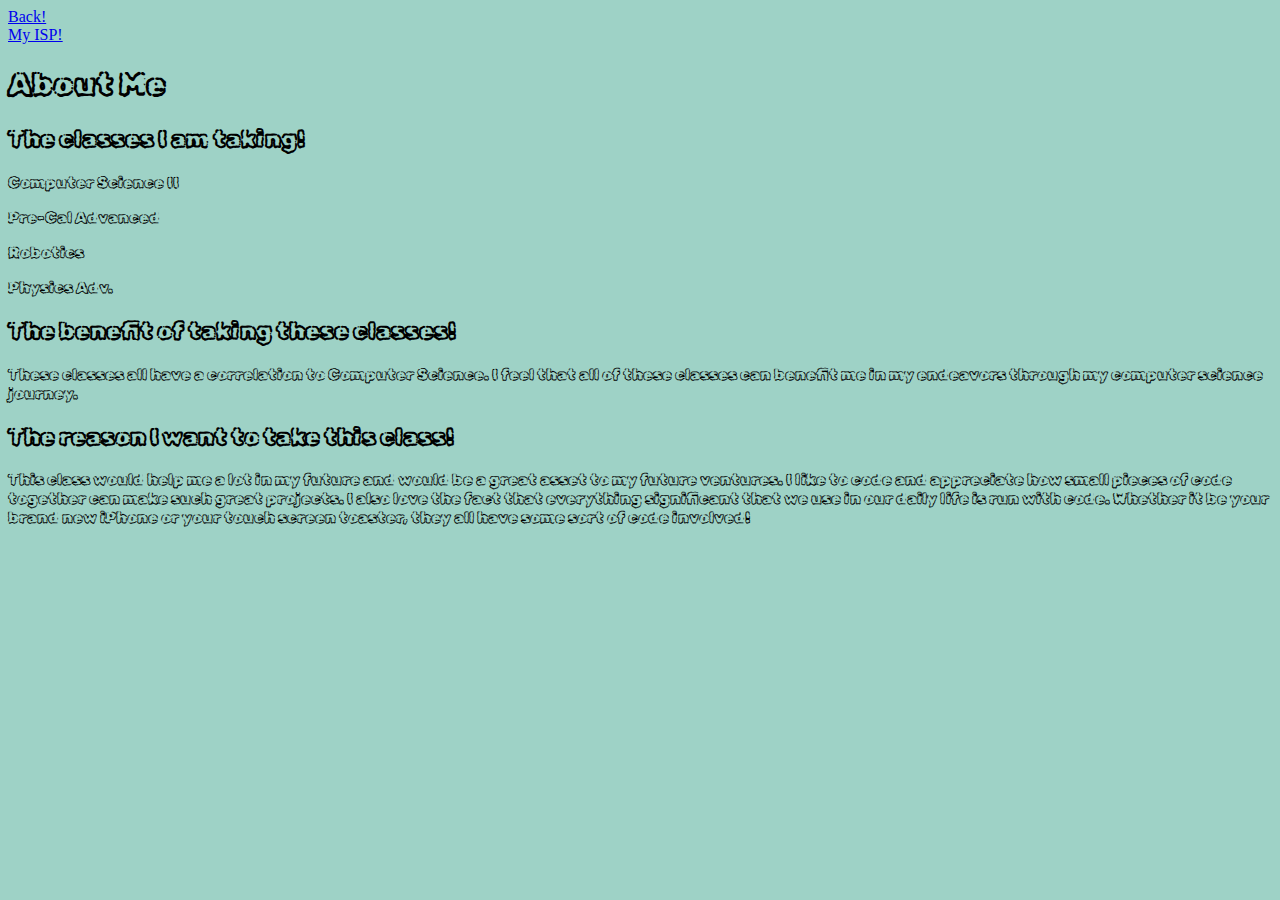
<file: isaac.html>
<html>
  <head>
    <link rel="preconnect" href="https://fonts.googleapis.com">
    <link rel="preconnect" href="https://fonts.gstatic.com" crossorigin>
    <link href="https://fonts.googleapis.com/css2?family=Rubik+Burned&display=swap" rel="stylesheet">
    <link rel="stylesheet" href="style.css"> 
    </head>
  <body>
    <a href= "index.html"> Back!</a>
    <br/>
    <a href= "isp.html"> My ISP!</a>
    <h1 style="font-family: 'Rubik Burned', cursive;">About Me</h1>
    <h2 style="font-family: 'Rubik Burned', cursive;">The classes I am taking!</h2>
    <p style="font-family: 'Rubik Burned', cursive;">Computer Science II<p>
    <p style="font-family: 'Rubik Burned', cursive;">Pre-Cal Advanced<p>
    <p style="font-family: 'Rubik Burned', cursive;">Robotics<p>
    <p style="font-family: 'Rubik Burned', cursive;">Physics Adv.<p>

    <h2 style="font-family: 'Rubik Burned', cursive;">The benefit of taking these classes!</h2>
    <p style="font-family: 'Rubik Burned', cursive;">These classes all have a correlation to Computer Science. I feel that all of these classes can benefit me in my endeavors through my computer science journey.</p>
    <h2 style="font-family: 'Rubik Burned', cursive;">The reason I want to take this class!</h2>
    <p style="font-family: 'Rubik Burned', cursive;">This class would help me a lot in my future and would be a great asset to my future ventures. I like to code and appreciate how small pieces of code together can make such great projects. I also love the fact that everything significant that we use in our daily life is run with code. Whether it be your brand new iPhone or your touch screen toaster, they all have some sort of code involved!</p>
  </body>
  </html>
</file>
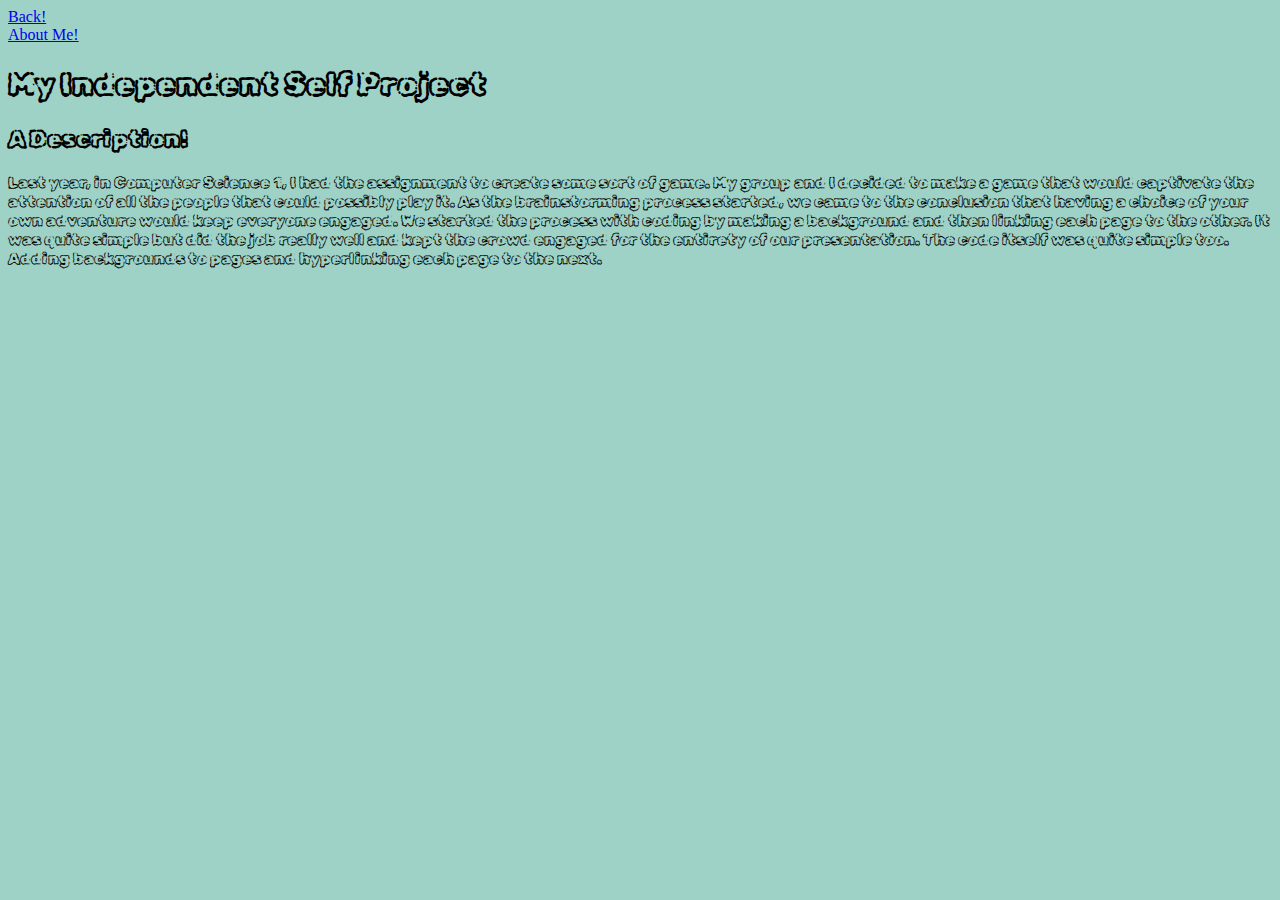
<file: isp.html>
<html>
  <head>
    <link rel="preconnect" href="https://fonts.googleapis.com">
    <link rel="preconnect" href="https://fonts.gstatic.com" crossorigin>
    <link href="https://fonts.googleapis.com/css2?family=Rubik+Burned&display=swap" rel="stylesheet">
    <link rel="stylesheet" href="style.css">
  </head>
  <body>
    <a href= "index.html"> Back!</a>
    <br/>
    <a href= "isaac.html"> About Me!</a>
    <h1 style="font-family: 'Rubik Burned', cursive;">My Independent Self Project</h1>
    <h2 style="font-family: 'Rubik Burned', cursive;">A Description!</h2>
    <p style="font-family: 'Rubik Burned', cursive;">Last year, in Computer Science 1, I had the assignment to create some sort of game. My group and I decided to make a game that would captivate the attention of all the people that could possibly play it. As the brainstorming process started, we came to the conclusion that having a choice of your own adventure would keep everyone engaged. We started the process with coding by making a background and then linking each page to the other. It was quite simple but did the job really well and kept the crowd engaged for the entirety of our presentation. The code itself was quite simple too. Adding backgrounds to pages and hyperlinking each page to the next.
  </body>
    </html>
</file>
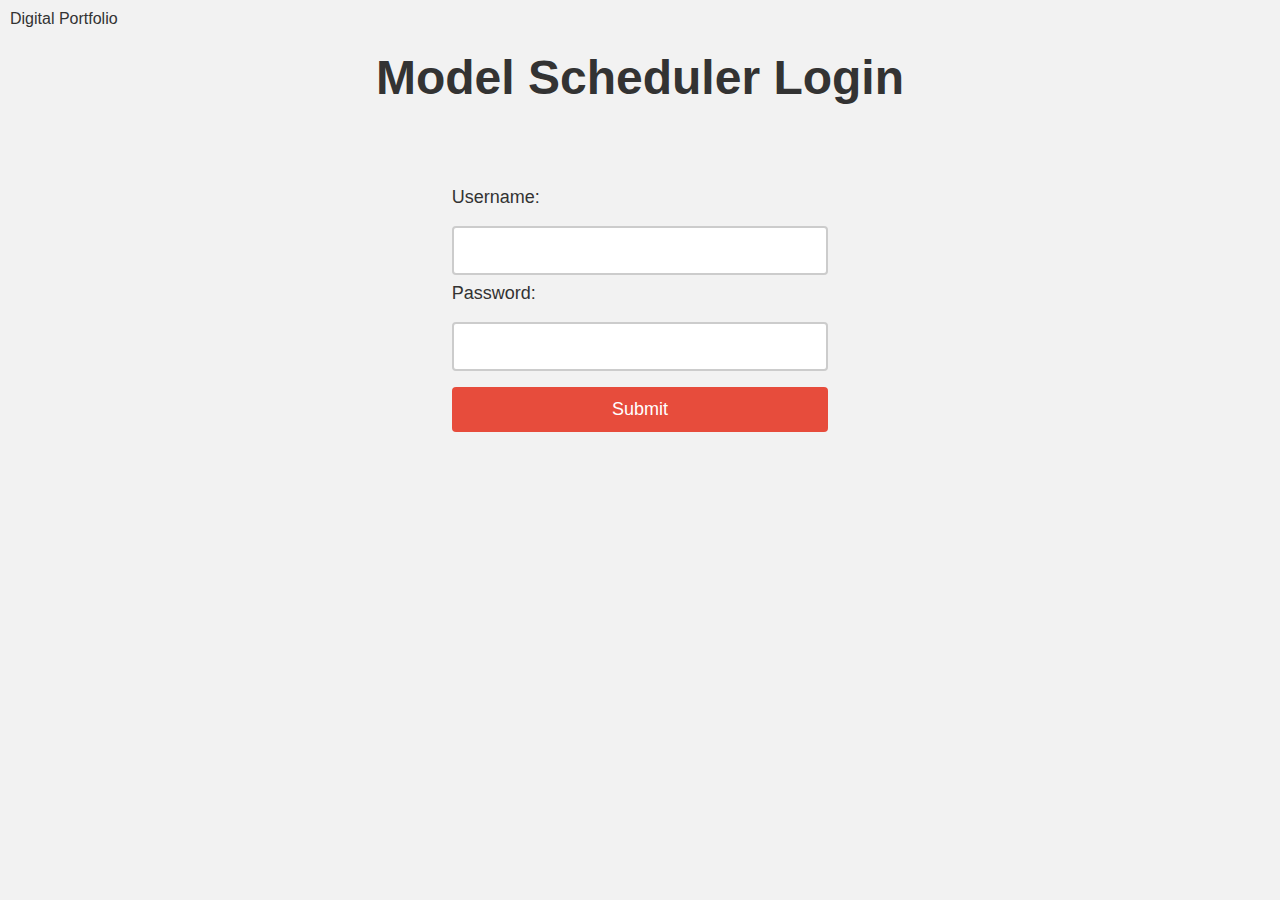
<file: CS-II/Projects/ISP/login.html>
<!DOCTYPE html>
<html>
  <head>
    <title>Login Page</title>
    <style>
      body {
          background-color: #f2f2f2;
          font-family: Arial, sans-serif;
          margin: 0;
          padding: 0;
      }

      .container {
          width: 80%;
          margin: 0 auto;
          text-align: center;
      }

      .digital-portfolio {
          position: absolute;
          top: 0;
          left: 0;
          padding: 10px;
      }

      .digital-portfolio a {
          color: #333;
          text-decoration: none;
      }

      h1 {
          margin-top: 50px;
          font-size: 48px;
          color: #333;
      }

      form {
          margin-top: 50px;
          display: inline-block;
          text-align: left;
      }

      label {
          display: block;
          margin-bottom: 10px;
          font-size: 18px;
          color: #333;
      }

      input[type="text"], input[type="password"] {
          width: 100%;
          padding: 12px 20px;
          margin: 8px 0;
          box-sizing: border-box;
          border: 2px solid #ccc;
          border-radius: 4px;
          font-size: 18px;
      }

      input[type="submit"] {
          width: 100%;
          padding: 12px 20px;
          margin: 8px 0;
          box-sizing: border-box;
          border: none;
          border-radius: 4px;
          font-size: 18px;
          background-color: #E74C3C;
          color: white;
          cursor: pointer;
      }

      input[type="submit"]:hover {
          background-color: #E74C3C;
      }
    </style>
  </head>
  <body>
    <div class="container">
      <div class="digital-portfolio">
	<a href="https://codermerlin.com/users/sahil-patil/Digital%20Portfolio/index.html">Digital Portfolio</a>
      </div>
      <h1>Model Scheduler Login</h1>
      <form action="/login" method="post">
	<label for="username">Username:</label>
	<input type="text" id="username" name="username">
	<label for="password">Password:</label>
	<input type="password" id="password" name="password">
	<input type="submit" value="Submit">
      </form>
    </div>
  </body>
</html>
</file>
<file: style.css>
body {
    background-color: #9ED2C6;
}
</file>
